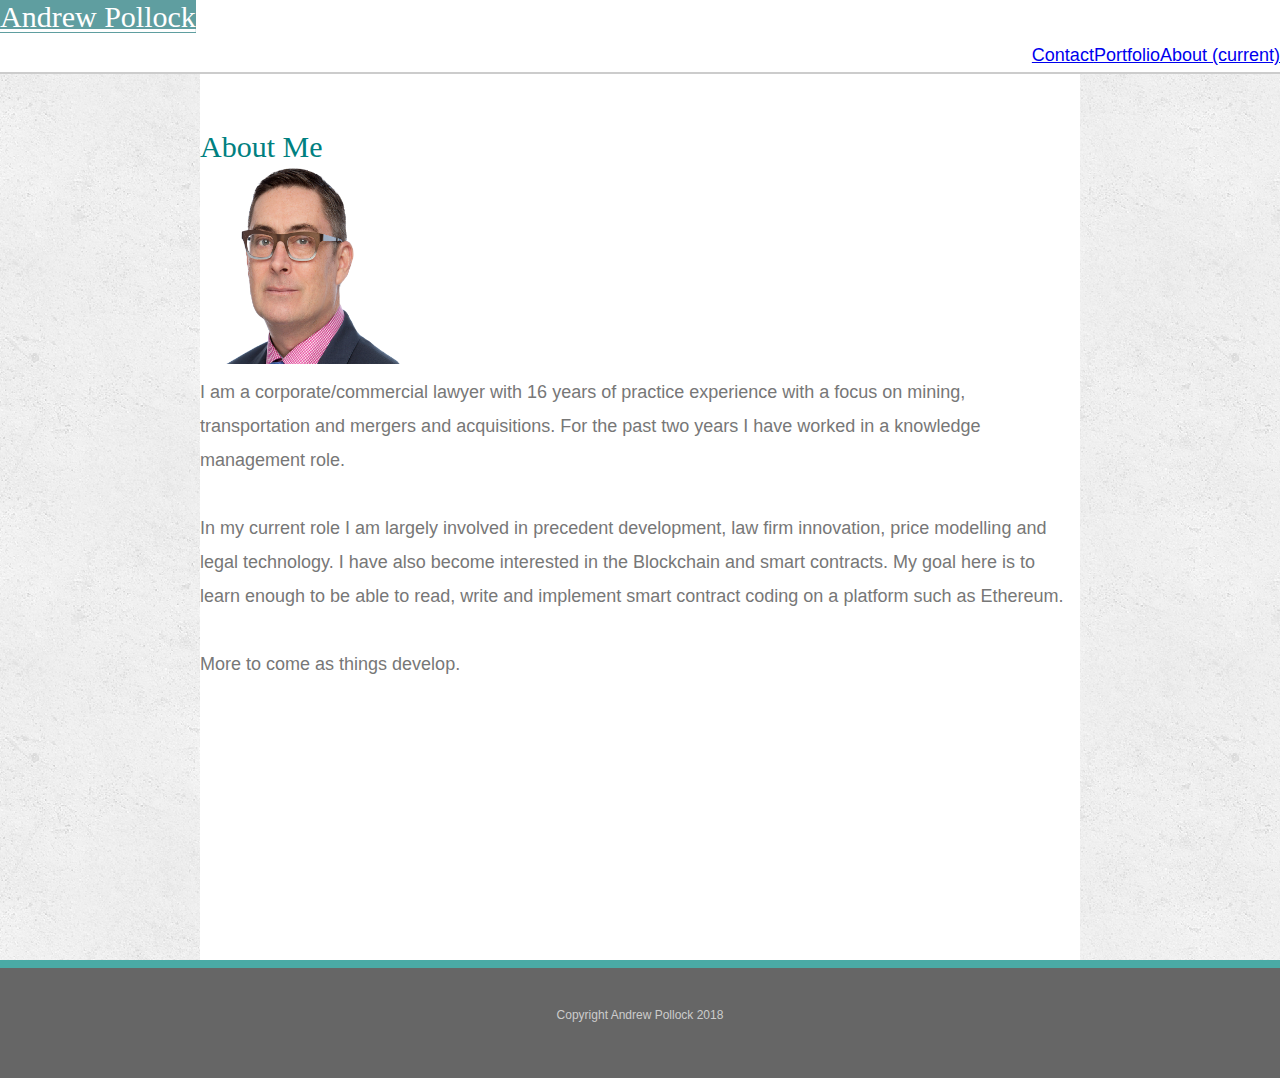
<file: index.html>
<!DOCTYPE html>
<html lang="en">
<head>
    <meta charset="UTF-8">
    <meta name="viewport" content="width=device-width, initial-scale=1.0">
    <meta http-equiv="X-UA-Compatible" content="ie=edge">
    <link rel="stylesheet" href="https://stackpath.bootstrapcdn.com/bootstrap/4.1.0/css/bootstrap.min.css" integrity="sha384-9gVQ4dYFwwWSjIDZnLEWnxCjeSWFphJiwGPXr1jddIhOegiu1FwO5qRGvFXOdJZ4" crossorigin="anonymous">
    <link rel="stylesheet" type="text/css" href="assets/css/reset.css">
    <link rel="stylesheet" type="text/css" href="assets/css/style.css">   
    <title>Document</title>
</head>
<body>
    
  <nav class="navbar navbar-expand-lg navbar-light bg-light">
    <a class="navbar-brand" href="#">Andrew Pollock</a>
     <div class="collapse navbar-collapse" id="navbarText">
      <ul class="navbar-nav mr-auto">
        <li class="nav-item active">
          <a class="nav-link" href="#">About <span class="sr-only">(current)</span></a>
        </li>
        <li class="nav-item">
          <a class="nav-link" href="#">Portfolio</a>
        </li>
        <li class="nav-item">
          <a class="nav-link" href="#">Contact</a>
        </li>
      </ul>
      </div>
  </nav>

  <div class="main-container">
      <h1>About Me</h1>
      <img src="assets/images/Andrew Pollock Image.png" class="auth-image" alt="Your Name">
      <p> I am a corporate/commercial lawyer with 16 years of practice experience with a focus on mining, transportation and mergers and acquisitions. For the past two years I have worked in a knowledge management role.</p>
      <br>
      <p>In my current role I am largely involved in precedent development, law firm innovation, price modelling and legal technology. I have also become interested in the Blockchain and smart contracts. My goal here is to learn enough to be able to read, write and implement smart contract coding on a platform such as Ethereum.</p>
      <br>
      <p>More to come as things develop.</p>
    </div>

  <footer>
         Copyright Andrew Pollock 2018 
  </footer>
</body>
</html>
</file>
<file: assets/css/style.css>
body {
    font-family: Arial, "Helvetica Neue", Helvetica, sans-serif;
    font-size: 18px;
    line-height: 34px;
    color: #777;
    background: url("../images/concrete_seamless.png");
  }

  .navbar {
    position: fixed;
    z-index: 99;
    width: 100%;
    margin: 0 0 30px;
    overflow: auto;
    color: #ffffff;
    background: #fff;
    border-bottom: 2px solid #cccccc;
}

.navbar-brand {
  font-family: 'Times New Roman', Times, serif;
  font-size: 30px;
  background-color: cadetblue;
  color: white;
}

li {
  float: right;
}
  
.main-container {
  margin-left: 200px;
  margin-right: 200px;
  padding-top: 130px;
  min-height: calc(100vh - 70px);
  background-color: white;

}

h1 {
  font-family: 'Times New Roman', Times, serif;
  font-size: 30px;
  color: teal;
  padding: 30 px 0;

}

.auth-image {
  width: 200px;
  height: 200px;
}

footer {
  padding: 30px 0;
  clear: both;
  font-size: 12px;
  color: #fff;
  color: #ccc;
  text-align: center;
  background: #666;
  border-top: 8px solid #4aaaa5;
  height: 50px;
}

sub-container {
  width: 50%;
  margin-left: 200px;
  margin-right: 200px;
  background-color: white;
}
 
/* footer {
  position: fixed;
  bottom: 0px;
  width: 100%;
  padding: 30px 0;
  clear: both;
  font-size: 12px;
  color: #fff;
  color: #ccc;
  text-align: center;
  background: #666;
  border-top: 8px solid #4aaaa5;
  height: 50px;
} */
</file>
